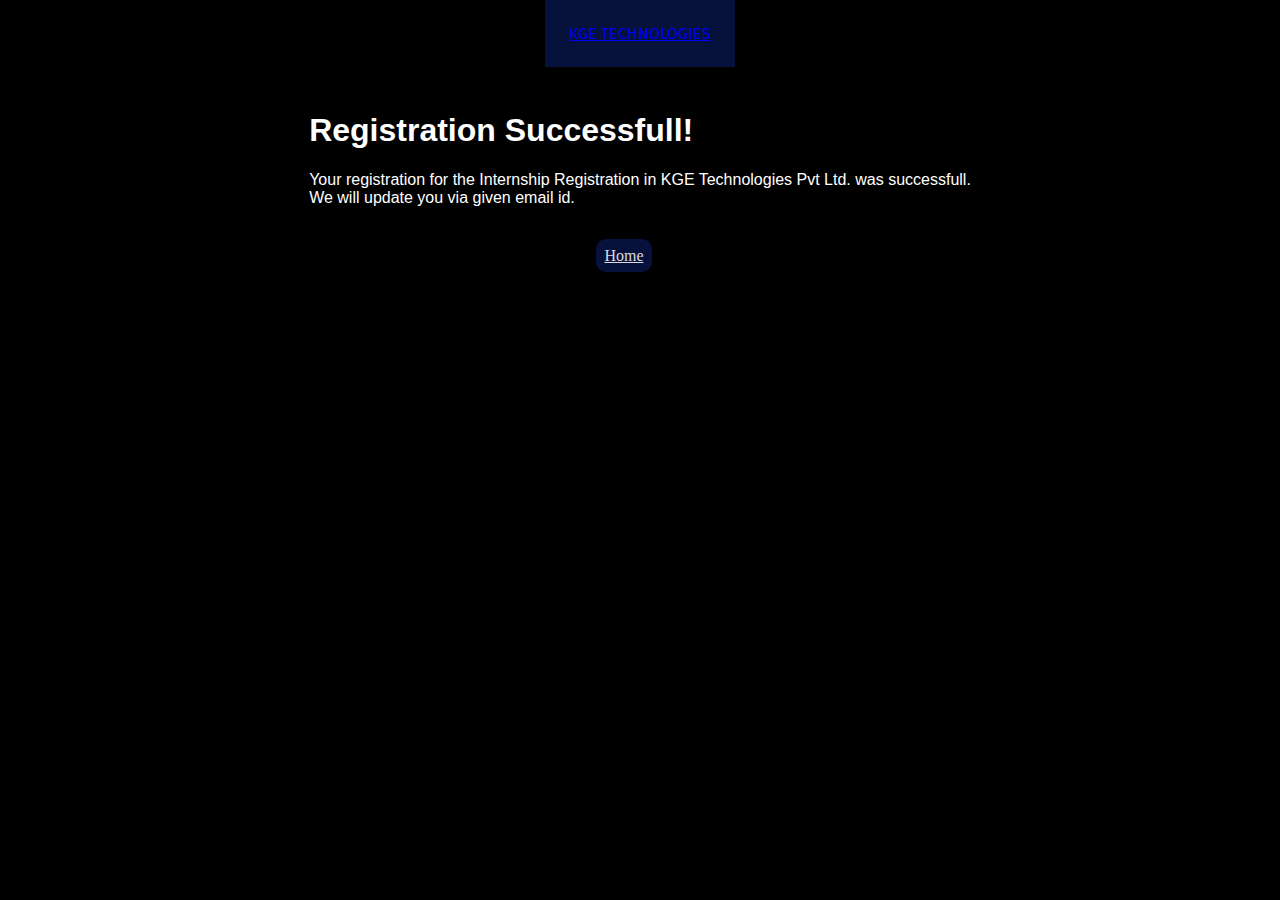
<file: sucess.html>
<!DOCTYPE html>
<html lang="en">

    <head>
        <meta charset="UTF-8">
        <meta http-equiv="X-UA-Compatible" content="IE=edge">
        <meta name="viewport" content="width=device-width, initial-scale=1.0">
        <title>KGE TECHNOLOGIES</title>
        <link href="https://cdn.jsdelivr.net/npm/bootstrap@5.1.3/dist/css/bootstrap.min.css" rel="stylesheet"
            integrity="sha384-1BmE4kWBq78iYhFldvKuhfTAU6auU8tT94WrHftjDbrCEXSU1oBoqyl2QvZ6jIW3" crossorigin="anonymous">
        <link rel="preconnect" href="https://fonts.googleapis.com">
        <link rel="preconnect" href="https://fonts.gstatic.com" crossorigin>
        <link href="https://fonts.googleapis.com/css2?family=Fira+Sans:wght@300&display=swap" rel="stylesheet">
        <link rel="stylesheet" href="css/style.css">
        <link rel="icon" href="images/favicon.ico">
    </head>

    <body>
        <section>
            <!-- navbar section -->
            <nav class="navbar navbar-expand-sm navbar-dark bg-custom">
                <a class="navbar-brand" href="index.html">KGE TECHNOLOGIES</a>
            </nav>
        </section>
        <div class="container-fluid" id="success">
            <h1>Registration Successfull!</h1>
            <p>Your registration for the Internship Registration in KGE Technologies Pvt Ltd. was successfull. <br>
                We will update you via given email id.</p>
        </div>
        <div class="butn">
            <a href="index.html" class="btn btn-home">Home</a>
        </div>
    </body>

</html>
</file>
<file: css/style.css>
*,
*::before,
*::after {
    box-sizing: border-box;
}

/* html {
    background-color: #323232;
} */

/* navbar styling */
.bg-custom {
    background-color: #06113C;
    color: white;
    text-align: center;
    padding: 1.5rem;
    font-family: 'Fira Sans', sans-serif;
}

/* body styling */
body {
    margin: 0;
    background-color: black;
    /* set a fixed background from google */
    background-size: cover;
    place-items: center;
    font: 600 16px/25px;
}

#main {
    text-align: center;
}

.reg-wrap,
#success,
#contact {
    background-color: black;
    color: white;
}

/* Progressbar */
.progressbar {
    position: relative;
    display: flex;
    justify-content: space-between;
    counter-reset: step;
    margin: 2rem 0 4rem;
    color: #06113C;
}

.progressbar::before {
    content: "";
    position: absolute;
    top: 50%;
    transform: translateY(-50%);
    height: 4px;
    width: 100%;
    background-color: #dcdcdc;
    z-index: -1;
}


.progress-step {
    width: 2.4rem;
    height: 2.4rem;
    background-color: #dcdcdc;
    border-radius: 50%;
    display: flex;
    justify-content: center;
    align-items: center;
}

.progress-step::before {
    counter-increment: step;
    content: counter(step);
}

.progress-step::after {
    content: attr(data-title);
    position: absolute;
    top: calc(100% + 0.5rem);
    font-size: 0.85rem;
    color: #dcdcdc;
}

.progress-step-active {
    background-color: #06113C;
    color: #f3f3f3;
}

/* form styling */
form {
    width: 80%;
    margin: 0 auto;
    padding: 1.5rem;
}

.form-step {
    margin-top: 5rem;
    display: none;
}

.form-step-active {
    display: block;
}

/* input styling */
label {
    display: block;
    margin: 0.25rem;
}

input[type=text],
[type=number],
[type=email],
[type=date] {
    background-color: rgba(51, 48, 48, 0.5);
    border: 1px solid white;
    color: white;
    border-radius: 10px;
    width: 80%;
    height: 3rem;
}

input[type=date] {
    padding: 1.5rem;
}

.input-group {
    margin: 0.75rem 0;
}

/* removed arrows from number input */

input[type=number]::-webkit-inner-spin-button,
input[type=number]::-webkit-outer-spin-button {
    -webkit-appearance: none;
    -moz-appearance: none;
    appearance: none;
    margin: 0;
}

.form-check-input {
    margin-right: 0.75rem;
}

select {
    max-width: 50%;
}


.row {
    margin-top: 2rem;
}

/* button styling */

.btn {
    padding: 0.5rem;
    width: 100px;
    cursor: pointer;
    border-radius: 10px;
}

.btn,
.btn-group {
    margin: 2rem;
    margin-left: 0%;
    text-align: center;
}

/* content styling */
.ophead {
    font-size: 1.5rem;
}

.opchead {
    font-size: 1.25rem;
}

/* contact section styling */
#contact {
    margin-top: 0%;
    padding-top: 1.5rem;
}

/* footer section styling */
#footer {
    display: block;
    left: 0;
    right: 0;
    bottom: 0;
    background-color: #e9e8e5;
    padding-top: 20px;
    height: 60px;
    text-align: center;
}

/* media query for screen adjustments */


@media screen and (max-width:800px) {
    form {
        width: 100%;
        position: relative;
    }

    .progress-step::after {
        content: attr(data-title);
        content: none;
    }

    .btn {
        padding: 0.25rem;
        margin: 0.5rem;
    }

    .btn-group {
        margin-left: 0%;
    }
}


/* success page */

#success {
    font-family: Arial, Helvetica, sans-serif;
    padding: 1.5rem;
    max-height: 80%;
}

.butn {
    text-align: center;
}

.btn-home {
    background-color: #06113C;
    color: #dcdcdc;
}
</file>
